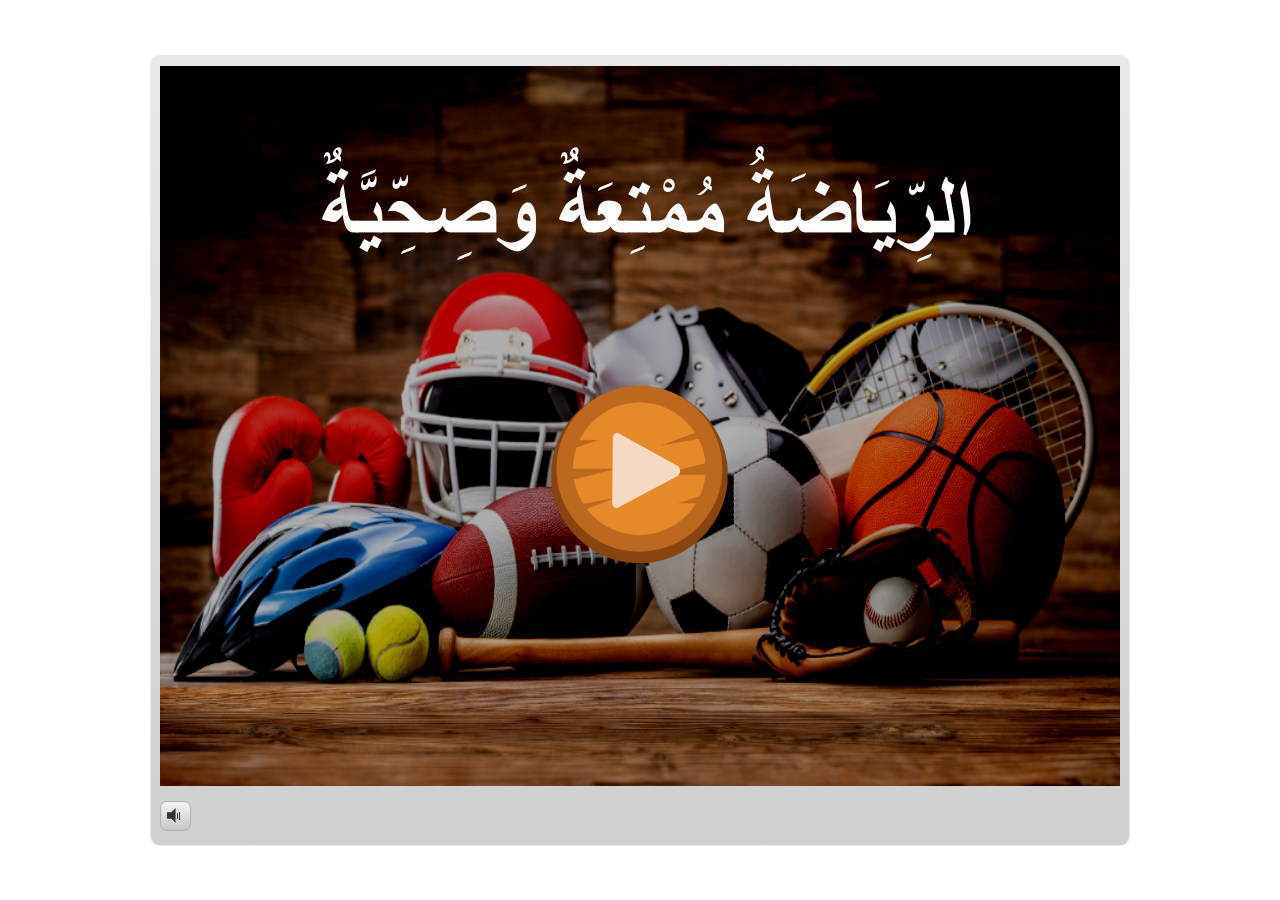
<file: index.html>
<!doctype html>
<html lang="en-US">
<head>
  <meta charset="utf-8">
  <!-- Created using Storyline 3 - http://www.articulate.com  -->
  <!-- version: 3.17.27621.0 -->
  <title>Media 1 Mufrodat 1</title>
  <meta http-equiv="x-ua-compatible" content="IE=edge"/>
  <meta name="viewport" content="width=device-width,initial-scale=1,user-scalable=no,shrink-to-fit=no,minimal-ui"/>
  <meta name="apple-mobile-web-app-capable" content="yes"/>
  <style>
    html, body { height: 100%; padding: 0; margin: 0 }
    #app { height: 100%; width: 100%; }
  </style>
  
  <script>window.THREE = { };</script>
</head>
<body style="background: #FFFFFF" class="cs-HTML theme-classic">
  <!-- 360 -->
  <script>!function(e){var i=/iPhone/i,o=/iPod/i,n=/iPad/i,t=/(?=.*\bAndroid\b)(?=.*\bMobile\b)/i,d=/Android/i,s=/(?=.*\bAndroid\b)(?=.*\bSD4930UR\b)/i,b=/(?=.*\bAndroid\b)(?=.*\b(?:KFOT|KFTT|KFJWI|KFJWA|KFSOWI|KFTHWI|KFTHWA|KFAPWI|KFAPWA|KFARWI|KFASWI|KFSAWI|KFSAWA)\b)/i,r=/IEMobile/i,h=/(?=.*\bWindows\b)(?=.*\bARM\b)/i,a=/BlackBerry/i,l=/BB10/i,p=/Opera Mini/i,f=/(CriOS|Chrome)(?=.*\bMobile\b)/i,u=/(?=.*\bFirefox\b)(?=.*\bMobile\b)/i,c=new RegExp("(?:Nexus 7|BNTV250|Kindle Fire|Silk|GT-P1000)","i"),w=function(e,i){return e.test(i)},A=function(e){var A=e||navigator.userAgent,v=A.split("[FBAN");if(void 0!==v[1]&&(A=v[0]),this.apple={phone:w(i,A),ipod:w(o,A),tablet:!w(i,A)&&w(n,A),device:w(i,A)||w(o,A)||w(n,A)},this.amazon={phone:w(s,A),tablet:!w(s,A)&&w(b,A),device:w(s,A)||w(b,A)},this.android={phone:w(s,A)||w(t,A),tablet:!w(s,A)&&!w(t,A)&&(w(b,A)||w(d,A)),device:w(s,A)||w(b,A)||w(t,A)||w(d,A)},this.windows={phone:w(r,A),tablet:w(h,A),device:w(r,A)||w(h,A)},this.other={blackberry:w(a,A),blackberry10:w(l,A),opera:w(p,A),firefox:w(u,A),chrome:w(f,A),device:w(a,A)||w(l,A)||w(p,A)||w(u,A)||w(f,A)},this.seven_inch=w(c,A),this.any=this.apple.device||this.android.device||this.windows.device||this.other.device||this.seven_inch,this.phone=this.apple.phone||this.android.phone||this.windows.phone,this.tablet=this.apple.tablet||this.android.tablet||this.windows.tablet,"undefined"==typeof window)return this},v=function(){var e=new A;return e.Class=A,e};"undefined"!=typeof module&&module.exports&&"undefined"==typeof window?module.exports=A:"undefined"!=typeof module&&module.exports&&"undefined"!=typeof window?module.exports=v():"function"==typeof define&&define.amd?define("isMobile",[],e.isMobile=v()):e.isMobile=v()}(this);
    window.isMobile.apple.tablet = window.isMobile.apple.tablet ||
      (navigator.platform === 'MacIntel' && navigator.maxTouchPoints > 1);
    window.isMobile.apple.device = window.isMobile.apple.device || window.isMobile.apple.tablet;
    window.isMobile.tablet = window.isMobile.tablet || window.isMobile.apple.tablet;
    window.isMobile.any = window.isMobile.any || window.isMobile.apple.tablet;
  </script>

  <div id="focus-sink" tabindex="-1"></div>

  <div id="preso"></div>
  <script>
    window.DS = {};
    window.globals = {
      DATA_PATH_BASE: '',
      HAS_FRAME: true,
      HAS_SLIDE: true,

      lmsPresent: false,
      tinCanPresent: false,
      cmi5Present: false,
      aoSupport: false,
      scale: 'noscale',
      captureRc: false,
      browserSize: 'optimal',
      bgColor: '#FFFFFF',
      features: '',
      themeName: 'classic',
      preloaderColor: '#FFFFFF',
      suppressAnalytics: true,
      productChannel: 'enterprise',
      publishSource: 'storyline',
      aid: '',
      cid: '0d823353-46b5-4fc1-88ee-f5a7822e6428',
      playerVersion: '3.17.27621.0',
      maxIosVideoElements: 10,

      
      parseParams: function(qs) {
        if (window.globals.parsedParams != null) {
          return window.globals.parsedParams;
        }
        qs = (qs || window.location.search.substr(1)).split('+').join(' ');
        var params = {},
            tokens,
            re = /[?&]?([^=]+)=([^&]*)/g;

        while (tokens = re.exec(qs)) {
          params[decodeURIComponent(tokens[1]).trim()] =
            decodeURIComponent(tokens[2]).trim();
        }
        window.globals.parsedParams = params;
        return params;
      }

    };

    (function() {

      var classTypes = [ 'desktop', 'mobile', 'phone', 'tablet' ];

      var addDeviceClasses = function(prefix, testObj) {
        var curr, i;
        for (i = 0; i < classTypes.length; i++) {
          curr = classTypes[i];
          if (testObj[curr]) {
            document.body.classList.add(prefix + curr);
          }
        }
      };

      var params = window.globals.parseParams(),
          isDevicePreview = params.devicepreview === '1',
          isPhoneOverride = params.deviceType === 'phone' || (isDevicePreview && params.phone == '1'),
          isTabletOverride = (params.deviceType === 'tablet' || isDevicePreview) && !isPhoneOverride,
          isMobileOverride = isPhoneOverride || isTabletOverride;

      var deviceView = {
        desktop: !window.isMobile.any && !isMobileOverride,
        mobile: window.isMobile.any || isMobileOverride,
        phone: isPhoneOverride || (window.isMobile.phone && !isTabletOverride),
        tablet: isTabletOverride || window.isMobile.tablet
      };

      window.globals.deviceView = deviceView;
      window.isMobile.desktop = !window.isMobile.any;
      window.isMobile.mobile = window.isMobile.any;

      addDeviceClasses('view-', deviceView);

    })();
  </script>
  
  <script src='story_content/user.js' type=text/javascript></script>
  <div class="slide-loader"></div>

  <script>
    if (window.globals.deviceView.isMobile) { var doc = document, loader = doc.body.querySelector('.slide-loader'); [ 1, 2, 3 ].forEach(function(n) { var d = doc.createElement('div'); d.style.backgroundColor = window.globals.preloaderColor; d.classList.add('mobile-loader-dot'); d.classList.add('dot' + n); loader.appendChild(d); }); }
  </script>

  <div class="mobile-load-title-overlay" style="display: none">
    <div class="mobile-load-title">Media 1 Mufrodat 1</div>
  </div>

  <div class="mobile-chrome-warning"></div>

  <script>
    
    if (window.autoSpider && window.vInterfaceObject) {
      document.querySelector('.mobile-load-title-overlay').style.display = 'none';
    }
  </script>

  

  <link rel="stylesheet" href="html5/data/css/output.min.css" data-noprefix/>
</body>
<script src="html5/lib/scripts/bootstrapper.min.js"></script>
</html>
</file>
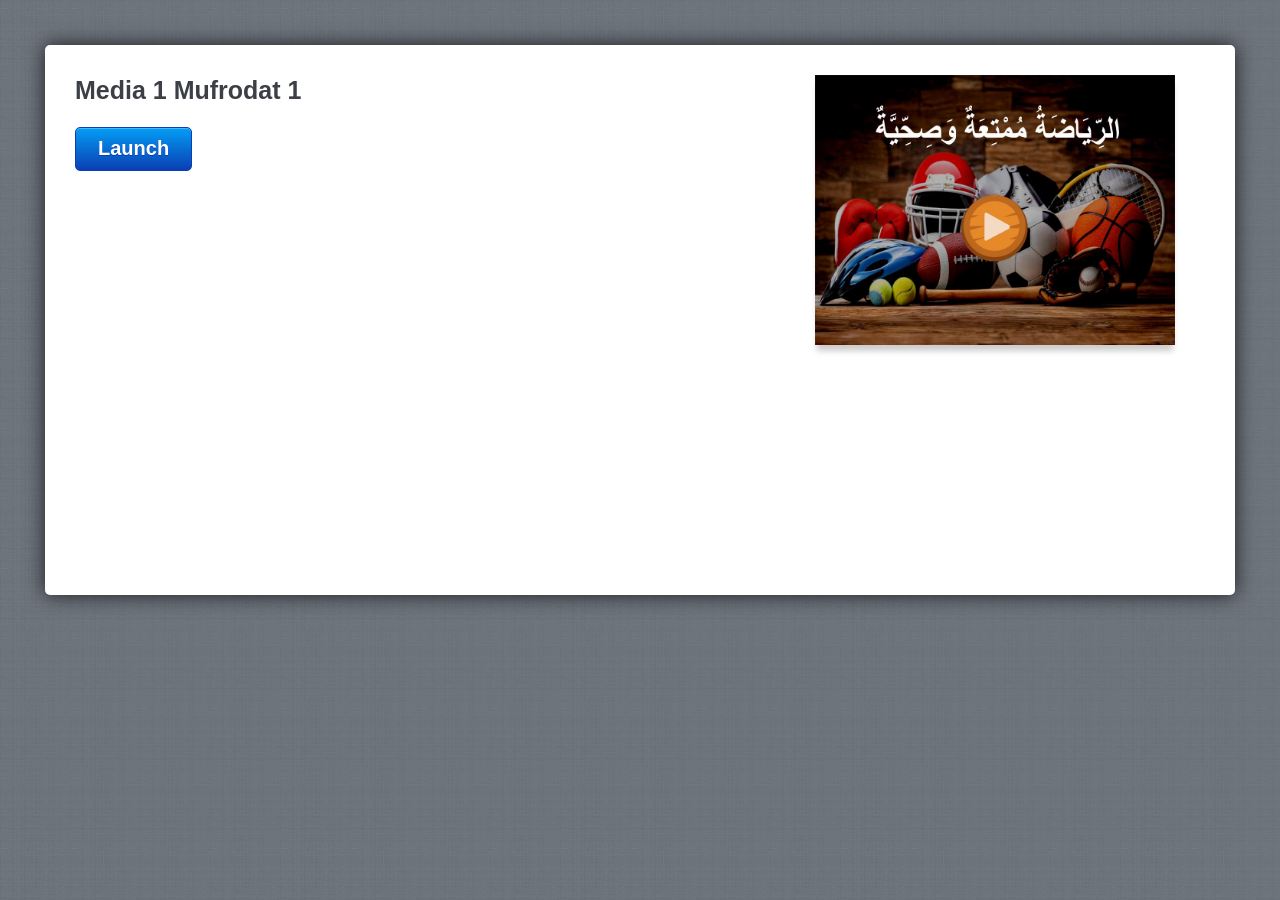
<file: amplaunch.html>
<!DOCTYPE html PUBLIC "-//W3C//DTD XHTML 1.0 Transitional//EN" "http://www.w3.org/TR/xhtml1/DTD/xhtml1-transitional.dtd">
<html xmlns="http://www.w3.org/1999/xhtml" xml:lang="en" lang="en">
<head>
	<title>Media 1 Mufrodat 1</title>
	
	 <script>
		var g_strLink;
	
		function buildLaunchLink()
		{
			var g_strProjectId = "6ZJMDm68lcl";
			var strHash = document.location.hash;
			document.location.hash = "";

			var strPath = window.location.protocol + "//" + window.location.host;
			var arrPath = window.location.pathname.split("/");

			arrPath.length = arrPath.length - 1;
			strPath += arrPath.join("/");
			strPath = strPath.replace(/ /g, "%20");

			g_strLink = "path=" + strPath;
			g_strLink += "&projectid=" + g_strProjectId;
			
			var strQuery = strHash.substr(1);
			g_strLink += "&" + decodeURIComponent(strQuery);
			g_strLink = escape(g_strLink);
		}
		
		function isAndroid()
		{
			return (navigator.userAgent.indexOf("Android") > -1);
		}
		
		function isIOS()
		{
			return (navigator.userAgent.indexOf("AppleWebKit/") > -1 && navigator.userAgent.indexOf("Mobile/") > -1);
		}

		function UpdateLaunchUrl()
		{
			var strLink = (isAndroid()) ? "intent://?" + g_strLink + "#Intent;scheme=artmobileplayer;package=air.com.articulate.articulatemobileplayer;end" :
										 "artmobileplayer://?" + g_strLink;
										
			var linkTarget = document.getElementById('launch');
			linkTarget.href = strLink;
			
			if (isAndroid())
			{
				window.location = strLink;
			}
		}
		
		function writeMeta()
		{
			var meta = document.createElement('meta');
			meta.name = "apple-itunes-app";
			meta.content = "app-id=505546381, app-argument=artmobileplayer://?" + g_strLink;
			document.getElementsByTagName('head')[0].appendChild(meta);
		}
		
		buildLaunchLink();
		writeMeta();

	 </script>

	<!-- META -->
	<meta http-equiv="content-type" content="text/html; charset=utf-8">
	<meta name="viewport" content="width=device-width, initial-scale=1.0, maximum-scale=1.0, user-scalable=0">

	<style>
		html,body,div,h1,p,a{margin:0;padding:0;border:0;font-weight:inherit;font-style:inherit;font-size:100%;font-family:inherit;vertical-align:baseline}
		a img{border:0; width: 290px}
		body{font-family:Helvetica,Arial,Verdana,sans-serif;line-height:1.5;color:#434750;background:#737d85;position:relative;font-size:75%}
		h1{font-size:3em;line-height:1;margin-bottom:.5em;font-weight:400;color:#434750}
		a,a:focus,a:hover{color:#434750;text-decoration:none;outline:0}
		.button{float:left;font-size:14px;font-weight:700;color:#fff;text-shadow:0 -1px 0 rgba(0,0,0,.75);padding:5px 22px 0;height:25px;border:1px solid #010101;-webkit-box-shadow:0 1px 0 rgba(255,255,255,.12),inset 0 1px 0 rgba(255,255,255,.25);-webkit-border-radius:5px;background:-webkit-gradient(linear,left top,left bottom,from(#5d636b),to(#25272a),color-stop(.5,#494e54),color-stop(.51,#35393d))}
		body.launch{background:url(mobile/linen_background.jpg) repeat}
		div.container{background:#fff;height:490px;margin:45px;padding:30px;-webkit-border-radius:5px;-webkit-box-shadow:0 0 20px rgba(0,0,0,.75)}
		div.screenshot{float:right;width:390px;padding-left:20px;padding-bottom:10px}
		div.screenshot img{-webkit-box-shadow:0 8px 6px -2px rgba(0,0,0,.2); width: 360px;}
		div.container div.launch_meta{float:left;width:450px}
		div.container h1{color:#3c4046;font-weight:700;font-size:25px;line-height:1.2em;font-family:'Helvetica Neue',Helvetica,Arial}
		div.container p{font-size:16px;line-height:1.4em;font-family:'Helvetica Neue',Helvetica,Arial;margin:0 0 1.4em}
		div.container a.button{font-size:20px;color:#fff;background:#0272ed;text-shadow:0 1px 0 rgba(11,62,180,1);padding:5px 22px 12px;border:1px solid #0b3eb4;-webkit-box-shadow:0 1px 0 rgba(255,255,255,.12),inset 0 1px 0 rgba(255,255,255,.25);-webkit-border-radius:5px;background:-webkit-gradient(linear,left top,left bottom,from(#039ef4),to(#0b3eb4))}
		div.mobile_app{background:url(mobile/mobile_icon.png) no-repeat;padding-left:148px;padding-top:20px}
		div.mobile_app h1{margin:0;line-height:1.4em}
		div.mobile_app a{color:#027fef;text-decoration:underline}
		div.container a.app_store{width:172px;height:54px;text-indent:-9000px;display:block;background:url(mobile/app_store.png)}
		@media only screen and (max-device-width:1024px) and (orientation:portrait){
			div.container{height:750px}
			div.screenshot{width:290px}
			div.screenshot img{width:290px}
			div.container div.launch_meta{float:left;width:300px}
			div.mobile_app h1{font-size:24px}
		}
		a.install { display:inline-block; overflow:hidden; background:url(http://linkmaker.itunes.apple.com/images/badges/en-us/badge_appstore-lrg.svg) no-repeat; width:165px; height:40px; position: relative; bottom: 120px; float:right; padding-right:50px;}

	</style>
</head>
	
<body class="launch" onload="UpdateLaunchUrl()">

	<div class="wrap">
	
		<div class="container">
			<div class="launch_meta">
				<h1>Media 1 Mufrodat 1</h1>
				<p></p>
				<a id="launch" href="#" class="button" target="_top">Launch</a>
			</div>
			<div class="screenshot">
				<img src="story_content/thumbnail.jpg"  />
			</div>
		</div>
		<script>
			if (isIOS())
			{
				document.write("<a class='install' href='https://geo.itunes.apple.com/us/app/articulate-mobile-player/id505546381?mt=8' ></a>");
			}
		</script>
	</div>
</body>

</html>
</file>
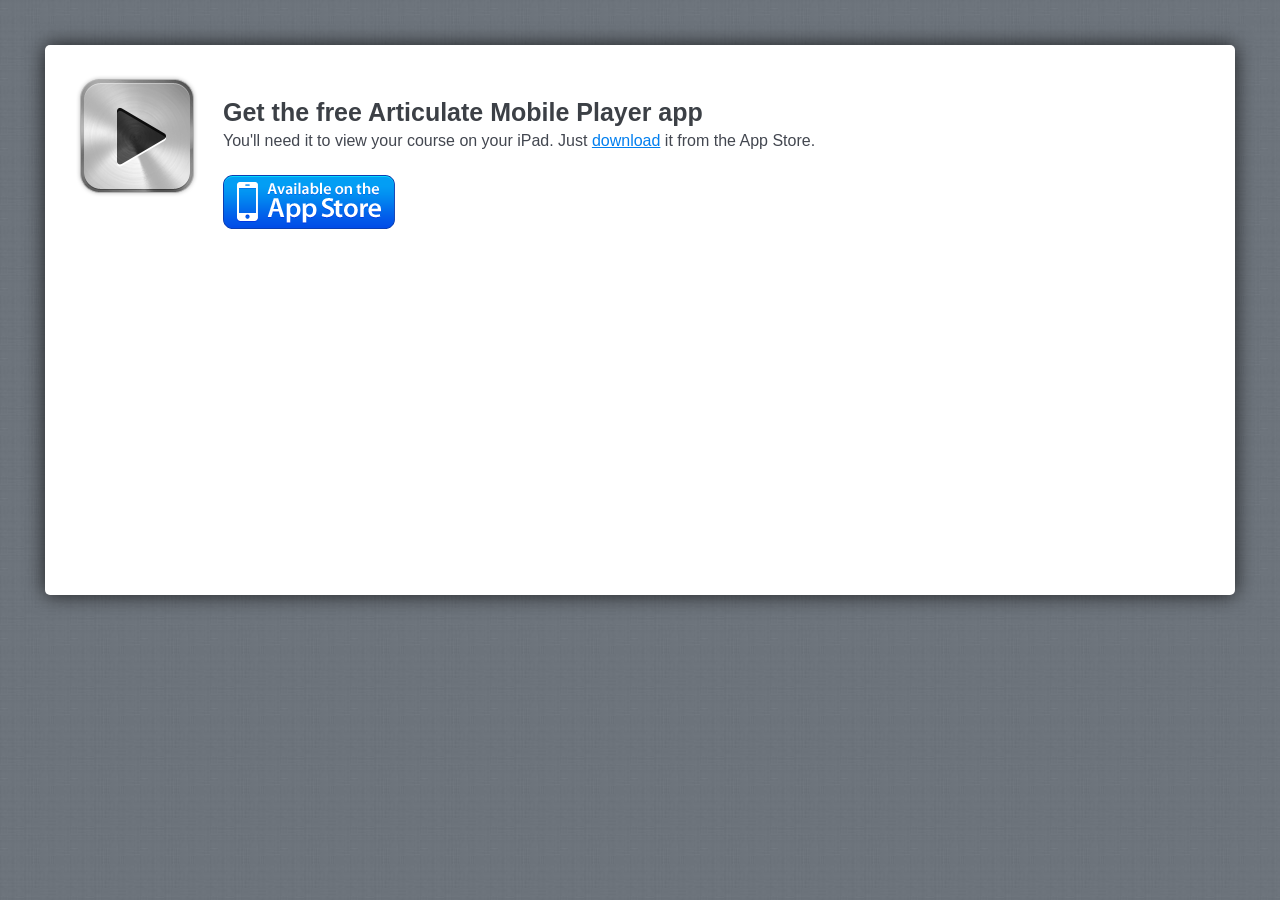
<file: mobile/mobileinstall.html>
<!DOCTYPE html PUBLIC "-//W3C//DTD XHTML 1.0 Transitional//EN" "http://www.w3.org/TR/xhtml1/DTD/xhtml1-transitional.dtd">
<html xmlns="http://www.w3.org/1999/xhtml" xml:lang="en" lang="en">
<head>
	<title>Media 1 Mufrodat 2</title>
			
	<!-- META -->
	<meta http-equiv="content-type" content="text/html; charset=utf-8">
	<meta name="viewport" content="width=device-width; initial-scale=1.0; maximum-scale=1.0; user-scalable=0;">

	<style>
		html,body,div,h1,p,a{margin:0;padding:0;border:0;font-weight:inherit;font-style:inherit;font-size:100%;font-family:inherit;vertical-align:baseline}
		a img{border:0; width 290}
		body{font-family:Helvetica,Arial,Verdana,sans-serif;line-height:1.5;color:#434750;background:#737d85;position:relative;font-size:75%}
		h1{font-size:3em;line-height:1;margin-bottom:.5em;font-weight:400;color:#434750}
		a,a:focus,a:hover{color:#434750;text-decoration:none;outline:0}
		.button{float:left;font-size:14px;font-weight:700;color:#fff;text-shadow:0 -1px 0 rgba(0,0,0,.75);padding:5px 22px 0;height:25px;border:1px solid #010101;-webkit-box-shadow:0 1px 0 rgba(255,255,255,.12),inset 0 1px 0 rgba(255,255,255,.25);-webkit-border-radius:5px;background:-webkit-gradient(linear,left top,left bottom,from(#5d636b),to(#25272a),color-stop(.5,#494e54),color-stop(.51,#35393d))}
		body.launch{background:url(linen_background.jpg) repeat}
		div.container{background:#fff;height:490px;margin:45px;padding:30px;-webkit-border-radius:5px;-webkit-box-shadow:0 0 20px rgba(0,0,0,.75)}
		div.screenshot{float:right;width:390px;padding-left:20px;padding-bottom:10px}
		div.screenshot img{-webkit-box-shadow:0 8px 6px -2px rgba(0,0,0,.2); width: 360px;}
		div.container div.launch_meta{float:left;width:450px}
		div.container h1{color:#3c4046;font-weight:700;font-size:25px;line-height:1.2em;font-family:'Helvetica Neue',Helvetica,Arial}
		div.container p{font-size:16px;line-height:1.4em;font-family:'Helvetica Neue',Helvetica,Arial;margin:0 0 1.4em}
		div.container a.button{font-size:20px;color:#fff;background:#0272ed;text-shadow:0 1px 0 rgba(11,62,180,1);padding:5px 22px 12px;border:1px solid #0b3eb4;-webkit-box-shadow:0 1px 0 rgba(255,255,255,.12),inset 0 1px 0 rgba(255,255,255,.25);-webkit-border-radius:5px;background:-webkit-gradient(linear,left top,left bottom,from(#039ef4),to(#0b3eb4))}
		div.mobile_app{padding-left:148px;padding-top:20px}
		div.mobile_app h1{margin:0;line-height:1.4em}
		div.mobile_app a{color:#027fef;text-decoration:underline}
		div.container a.app_store{width:172px;height:54px;text-indent:-9000px;display:block;background:url(app_store.png)}
		@media only screen and (max-device-width:1024px) and (orientation:portrait){
			div.container{height:750px}
			div.screenshot{width:290px}
			div.screenshot img{width:290px}
			div.container div.launch_meta{float:left;width:300px}
			div.mobile_app h1{font-size:24px}
		}

	</style>
	<script>
		var g_strHash = document.location.hash;
		document.location.hash = "";
		
		function InstallApp()
		{
			setTimeout(RedirectLaunchPage, 50);
			
			var strAppUrl = "itms-apps://itunes.apple.com/us/app/articulate-mobile-player/id505546381?ls=1&mt=8";
			
			document.location = strAppUrl;
			
			return false;
		}
		
		function RedirectLaunchPage()
		{
			document.location = "../amplaunch.html" + g_strHash;
		}
	</script>
	
</head>

<body class="launch">

	<div class="wrap">
		<div class="container">
			<a href="#" onclick="return InstallApp()"><img style="position:absolute;" src="mobile_icon.png"></img></a>
			<div class="mobile_app">
				<h1>Get the free Articulate Mobile Player app</h1>
				<p>You'll need it to view your course on your iPad. Just <a href="#" onclick="return InstallApp()" title="Download the Articulate Mobile Player app">download</a> it from the App Store.</p>
				<a href="#" onclick="return InstallApp()" class="app_store">Available on the App Store</a>
			</div>
		</div>
	</div>
</body>

</html>
</file>
